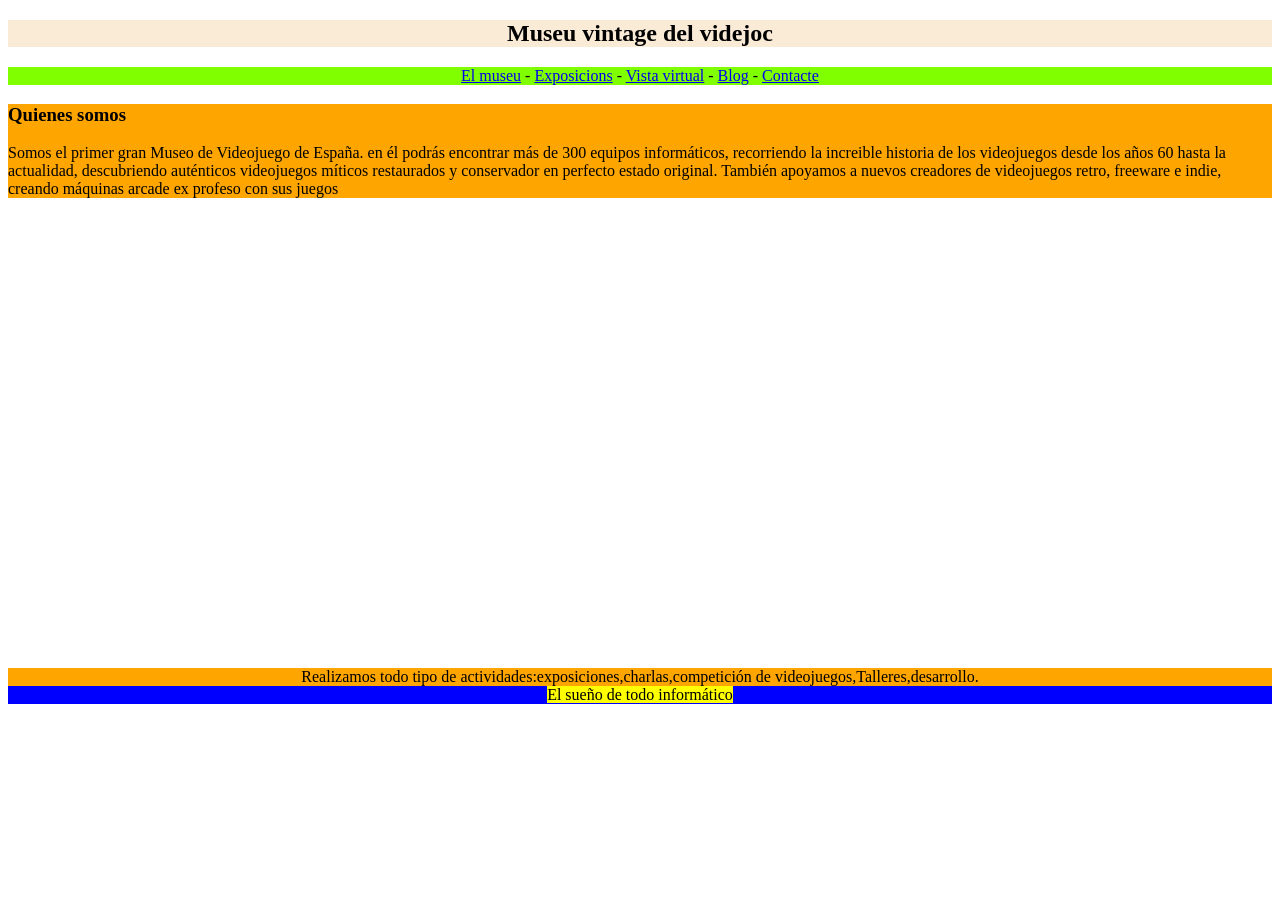
<file: index.html>
<!DOCTYPE html>
<html lang="es">
<link rel="stylesheet" href="style.css">
<head>
    <title>Practica  </title>
    <div class="titulo"><h2>Museu vintage del videjoc</h2></div>
</head>
<body>
    <section>
       <div class="enlaces">
        <a href="https://museoarcadevintage.com/#">El museu</a> - 
        <a href="https://museoarcadevintage.com/producto/visita-virtual/#">Exposicions</a> - 
        <a href="https://museoarcadevintage.com/producto/visita-virtual/">Vista virtual</a> - <a href="https://museoarcadevintage.com/blog/">Blog</a> - 
        <a href="https://museoarcadevintage.com/contactar/">Contacte</a></div>
    </section>
    <div class="somos">
        <h3>Quienes somos</h3><p>Somos el primer gran Museo de Videojuego de España. en él podrás encontrar más de 300 equipos informáticos, recorriendo la increible historia de los videojuegos desde los años 60 hasta la actualidad, descubriendo auténticos videojuegos míticos restaurados y conservador en perfecto estado original. También apoyamos a nuevos creadores de videojuegos retro, freeware e indie, creando máquinas arcade ex profeso con sus juegos</p>
    </div>
    <iframe src="https://www.google.com/maps/embed?pb=!1m18!1m12!1m3!1d797944.8137162218!2d-0.9340854451223559!3d38.626526838378076!2m3!1f0!2f0!3f0!3m2!1i1024!2i768!4f13.1!3m3!1m2!1s0xd622b7d86ae2551%3A0xa76057281aa2a25b!2sMuseo%20del%20Videojuego%20-%20Academy!5e0!3m2!1ses!2ses!4v1671178387320!5m2!1ses!2ses" width="600" height="450" style="border:0;" allowfullscreen="" loading="lazy" referrerpolicy="no-referrer-when-downgrade"></iframe>
    <iframe width="560" height="315" src="https://www.youtube.com/embed/Naa6EdC17k8" title="YouTube video player" frameborder="0" allow="accelerometer; autoplay; clipboard-write; encrypted-media; gyroscope; picture-in-picture" allowfullscreen></iframe>
    <footer>
        <div class="realizamos">Realizamos todo tipo de actividades:exposiciones,charlas,competición de videojuegos,Talleres,desarrollo.</div>
        <span class="sueño">El sueño de todo informático</span>
    </footer>

</body>
</html>
</file>
<file: style.css>
div.titulo{
    text-align: center;
    background-color: antiquewhite;
}
div.enlaces{
    text-align: center;
    background-color: chartreuse;
}
div.somos{
    background-color: orange;
}
div.somos{
    background-color: orange;
}
div.realizamos{
    background-color: orange;
}
footer{
    background-color: blue;
    text-align: center;
    display: block;
}
span.sueño{
    background-color: yellow;

}
</file>
